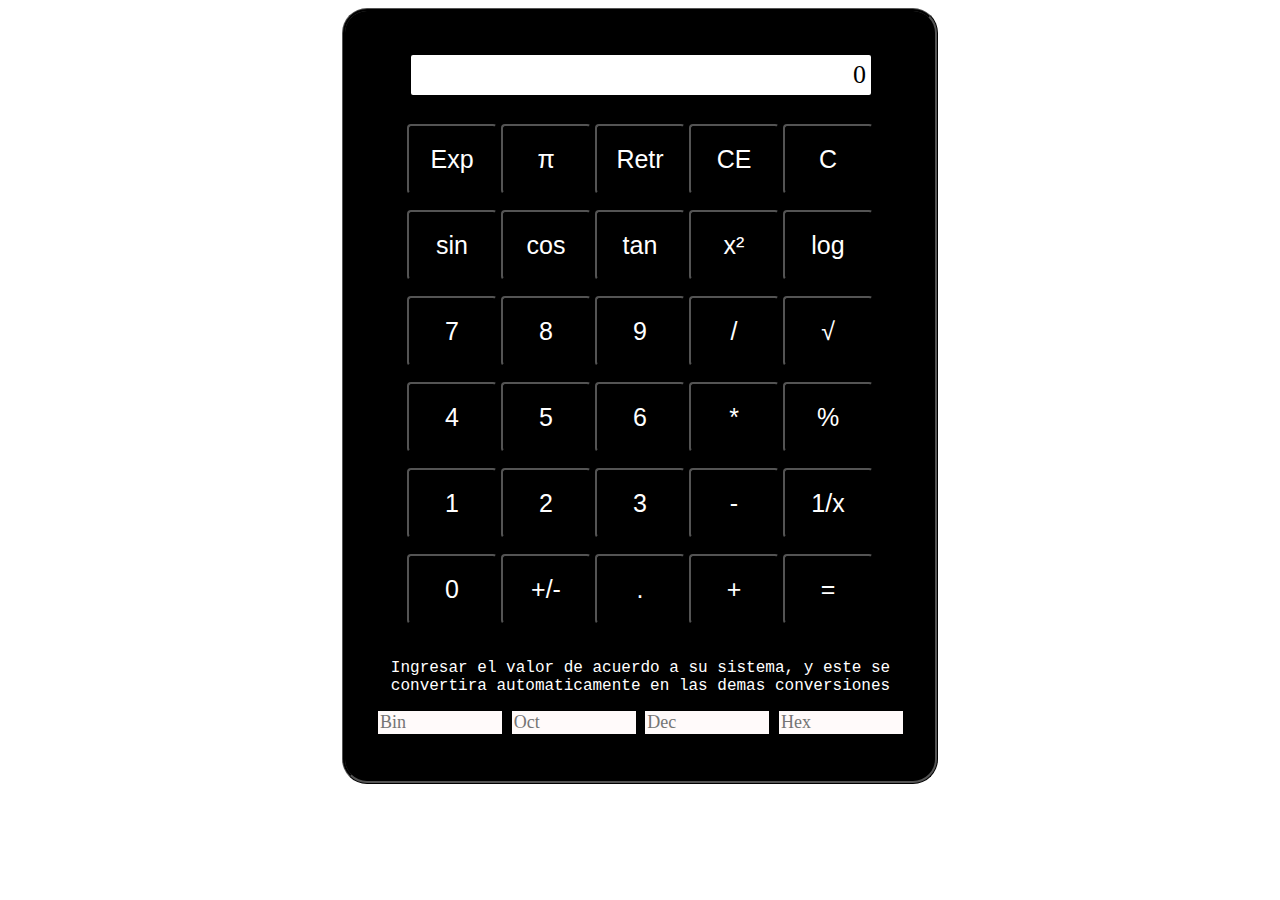
<file: index.html>
<!DOCTYPE html>
<html lang="es">
    
<head>
<meta charset="UTF-8">
<meta name="viewport" content="width=device-width, user-scalable=no, initial-scale=1.0, maximum-scale=1.0, minimum-scale=1.0">
<meta http-equiv="Content-Type" content="text/html; charset=utf-8" />
<title>Calculadora</title>
<script type="text/javascript" src="js/calculadora.js"></script>   
<link rel="stylesheet" type="text/css" href="CSS/calculadora.css" />    
    
</head>
<body>
    
<div class="calculadora">
    
<form action="#" name="calculadora" id="calculadora">
    
<p id="textoPantalla">0</p>
<p>
<input type="button" class="largo" value="Exp" onclick="exponencial()" />
<input type="button" class="largo" value="π" onclick="pi()" />
<input type="button" class="largo" value="Retr" onclick="retro()"   />
<input type="button" class="largo" value="CE" onclick="borradoParcial()"  />
<input type="button" class="largo" value="C" onclick="borradoTotal()"  />  
</p>
    
<p>
<input type="button" class="largo" id="sin" value="sin" onClick="seno()" />
<input type="button" class="largo" id="cos" value="cos" onClick="coseno()" />
<input type="button" class="largo" id="tan" value="tan" onClick="tangente()" />
<input type="button" class="largo" id="x²" value="x²" onClick="potencia()" />
    <input type="button" class="largo" id="log" value="log" onClick="logaritmo()" />
</p>
    
<p>
<input type="button" value="7" onclick="numero('7')" />
<input type="button" value="8" onclick="numero('8')" />
<input type="button" value="9" onclick="numero('9')" />
<input type="button" value="/" onclick="operar('/')"  />
<input type="button" value="√" onclick="raizc()" />
</p>

<p>
<input type="button" value="4" onclick="numero('4')" />
<input type="button" value="5" onclick="numero('5')" />
<input type="button" value="6" onclick="numero('6')" />
<input type="button" value="*" onclick="operar('*')" />
<input type="button" value="%" onclick="porcent()" />
</p>
<p>
<input type="button" value="1" onclick="numero('1')" />
<input type="button" value="2" onclick="numero('2')" />
<input type="button" value="3" onclick="numero('3')" />
<input type="button" value="-" onclick="operar('-')" />
<input type="button" value="1/x" onclick="inve()" />
</p>
    
<p>
<input type="button" value="0" onclick="numero('0')" />
<input type="button" value="+/-" onclick="opuest()" />
<input type="button" value="." onclick="numero('.')" />
<input type="button" value="+" onclick="operar('+')" />
<input type="button" value="=" onclick="igualar()" />
</p>
</form>
    
    <!--CONVERTIDOR DE BASES NUMERICAS-->
<div class="panel">
    <p>Ingresar el valor de acuerdo a su sistema, y este se convertira automaticamente en las demas conversiones</p>
    <form>
        <input id="bin" oninput="Convert('bin', 2)" placeholder="Bin" spellcheck="false">
        <input id="oct" oninput="Convert('oct', 8)" placeholder="Oct" spellcheck="false">
        <input id="dec" oninput="Convert('dec', 10)" placeholder="Dec" spellcheck="false">
        <input id="hex" oninput="Convert('hex', 16)" placeholder="Hex" spellcheck="false">
    </form>
</div>
<!--FIN CONVERTIDOR DE BASES NUMERICAS-->
</div>
    
</body>
</html>
</file>
<file: CSS/calculadora.css>
/*aspectos generales: bordes y color de fondo de calculadora*/
.calculadora {
    display: block;
    margin: 0 auto;
    padding: 15px;
    background-color:black;
    border-radius: 25px;
    border: 3px black ridge;
    width: 560px;
    height: 740px;
    text-align: center;
}

/*pantalla de visualización: bordes, posición, color de fondo, estilo letra.*/
#textoPantalla {
    width: 450px;
    height: 30px;
    border-radius: 5px;
    border: 3px black solid;
    text-align: right;
    font-size: 26px;
    position: relative;
    left: 48px;
    padding: 5px 5px;
    background-color: white;
    font-family: "courier new, Arial-black";
    overflow: hidden;
}

/*botones normales: anchura y margen*/
.calculadora [type=button] {
    /*display: block;*/
    width: 90px;
    height: 70px;
    font-size: 25px;
    border-radius: 4px;
    color: white;
    background: black;
}
}

/*botones especiales*/
.calculadora input.largo {
    /*display: block;*/
    width: 90px;
    height: 70px;
    font-size: 25px;
    border-radius: 4px;
    color: white;
    background: black;
}

/**********Estilo del convertidor*********/
#bin, #oct, #dec, #hex{
    background-color: snow;
    border: 5px;
    width: 120px;
    font-family: "Elephant";
    font-size: 18px;
}

.panel{
    display: block;
    width: 525px;
    height: 100px;
    border: 2px black solid;
    position: relative;
    left: 15px;
    padding: 1px 1px;
    background-color: black;
    font-family: "courier new", sans-serif;
    font-size: 16px;
    color: white;
    overflow: hidden;
    border-radius: 5px;
}

/*-----------Final-----------*/
</file>
